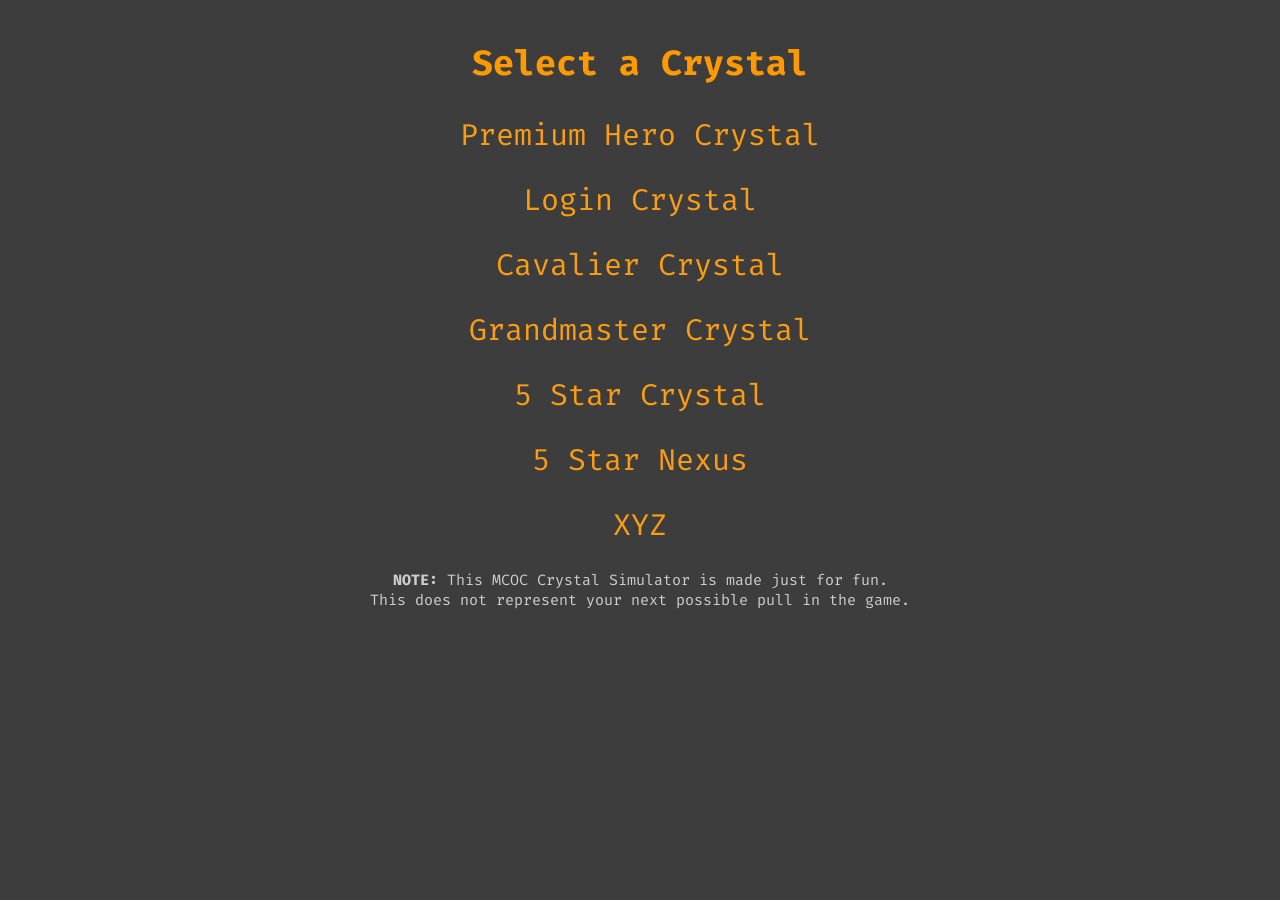
<file: crystals/index.htm>
<!DOCTYPE html>
<html lang="e">
    <head id="h">
        <meta charset="UTF-8">
        <meta name="viewport" content="width=device-width, initial-scale=1.0">
        <meta http-equiv="X-UA-Compatible" content="ie=edge">
        <title>Crystals</title>
        <link rel="perconnect" href="https://fonts.gstatic.com">
        <link href="https://fonts.googleapis.com/css2?family=Fira+Code:wght@450&display=swap" rel="stylesheet">
        <style>
            body{
                background-color: rgb(61, 61, 61);
                font-family: "Fira Code";
                font-size: 20px;
            }
            h2{
                margin-top: 40px;
                font-family: "Fira Code";
                font-size: 35px;
                color:rgb(255, 153, 0);
                text-align: center;
            }
            #button{
                font-family: "Fira Code";
                font-size: 30px;
                margin-top: 25px;
                margin-bottom: 25px;
                color:rgb(250, 157, 18);
                background-color: rgb(61, 61, 61) !important;
                border: 0px;
                outline: none;
            }
            #button:active{
                transform: scale(0.98);
            }
            a{
                font-family: "Fira Code";
                font-size: 30px;
                margin-bottom: 25px;
                color:rgb(250, 157, 18);
                text-decoration: none;
                
            }
            .choose{
                text-align: center;
                
            }
            a:active{
                color:rgb(250, 157, 18);
            }
            a:hover{
                color:rgb(253, 189, 93);
            }
            .note{
                text-align: center;
                font-family: "Fira Code";
                font-size: 15px;
                color: rgb(206, 206, 206);
            }
        </style>
    </head>
    <body>
        <div>
            <h2>Select a Crystal</h2>
        </div>
        <div class="choose">
            <div id="button"><a href="https://irasnalida.github.io/crystals/phc/">Premium Hero Crystal</a></div>
            <div id="button"><a href="https://irasnalida.github.io/crystals/logincrys/loginCrystal.htm">Login Crystal</a></div>
            <div id="button"><a href="https://irasnalida.github.io/crystals/cavcrystal/">Cavalier Crystal</a></div>
            <div id="button"><a href="https://irasnalida.github.io/crystals/gmcrystal/gmCrystal.htm">Grandmaster Crystal</a></div>
            <div id="button"><a href="https://irasnalida.github.io/crystals/fivestar/">5 Star Crystal</a></div>
            <div id="button"><a href="https://irasnalida.github.io/crystals/nexfivestar/">5 Star Nexus</a></div>
            <div id="button"><a href="">XYZ</a></div>
            <p class="note"><b>NOTE:</b> This MCOC Crystal Simulator is made just for fun.<br>This does not represent your next possible pull in the game.</p>
        </div>
    </body>
</html>
</file>
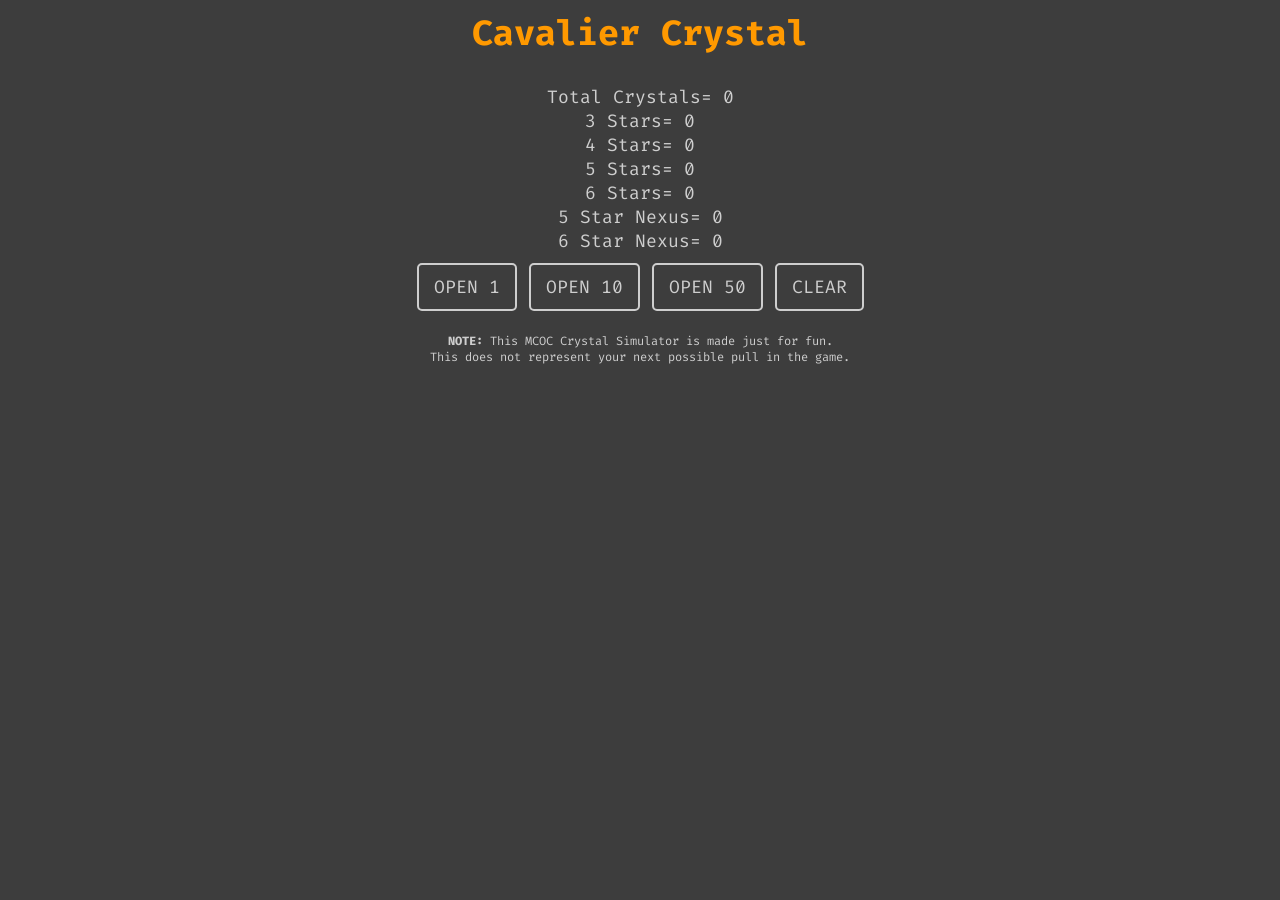
<file: crystals/cavcrystal/index.htm>
<!DOCTYPE html>
<html lang="en">
<head id="h">
    <meta charset="UTF-8">
    <meta name="viewport" content="width=device-width, initial-scale=1.0">
    <meta http-equiv="X-UA-Compatible" content="ie=edge">
    <title>Cavalier Crystal</title>
    <link rel="perconnect" href="https://fonts.gstatic.com">
    <link href="https://fonts.googleapis.com/css2?family=Fira+Code:wght@450&display=swap" rel="stylesheet">
    <link rel="stylesheet" href="cavcrystal.css">
    <link rel="stylesheet" href="../style/main.css">
</head>
<body>
    <script type="text/javascript" src="..\script\opener.js"></script>
    <script type="text/javascript" src="cavcrystal.js"></script>
    <div class="main_container">
        <h2>Cavalier Crystal</h2>
        <div class="stats">
            Total Crystals= <a id="countCavTotal">0</a><br>
            3 Stars= <a id="countCavThree">0</a><br>
            4 Stars= <a id="countCavFour">0</a><br>
            5 Stars= <a id="countCavFive">0</a><br>
            6 Stars= <a id="countCavSix">0</a><br>
            5 Star Nexus= <a id="countCavFiveNex">0</a><br>
            6 Star Nexus= <a id="countCavSixNex">0</a><br>
        </div>
        <button type="button" id="openCrystal" onclick="openCavCrystal(1)">OPEN 1</button>
        <button type="button" id="openCrystal" onclick="openCavCrystal(10)">OPEN 10</button>
        <button type="button" id="openCrystal" onclick="openCavCrystal(50)">OPEN 50</button>
        <button type="button" id="clear" onclick="clearWindow()">CLEAR</button>
        <div class="noSelect" id="showChamp"></div>
        <p class="note"><b>NOTE:</b> This MCOC Crystal Simulator is made just for fun.<br>This does not represent your next possible pull in the game.</p>
    </div>
</body>
</html>
</file>
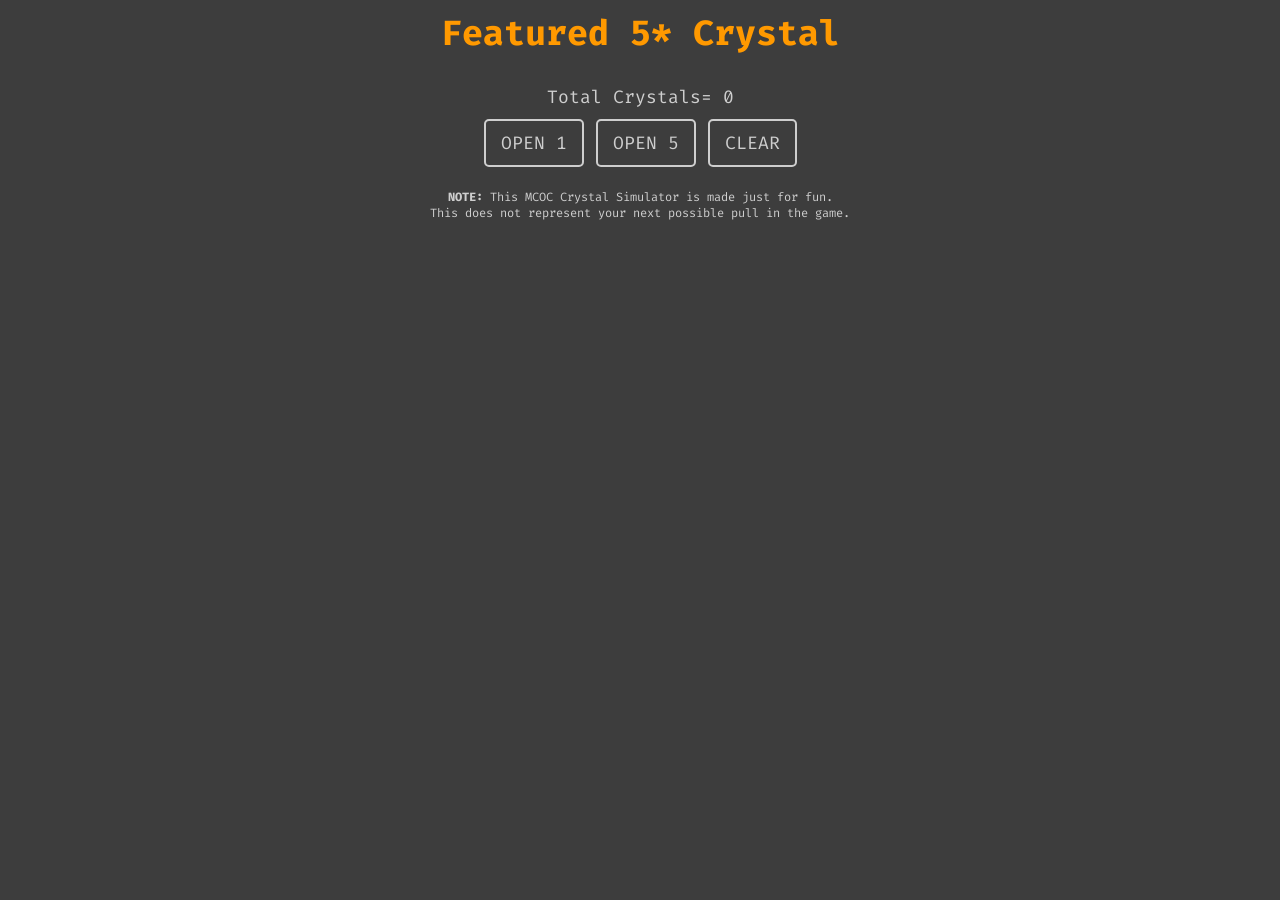
<file: crystals/featfivestar/index.htm>
<!DOCTYPE html>
<html lang="en">
<head id="h">
    <meta charset="UTF-8">
    <meta name="viewport" content="width=device-width, initial-scale=1.0">
    <meta http-equiv="X-UA-Compatible" content="ie=edge">
    <title>Featured 5* Crystal</title>
    <link rel="perconnect" href="https://fonts.gstatic.com">
    <link href="https://fonts.googleapis.com/css2?family=Fira+Code:wght@450&display=swap" rel="stylesheet">
    <link rel="stylesheet" href="featfivestar.css">
    <link rel="stylesheet" href="../style/main.css">
</head>
<body>
    <script type="text/javascript" src="..\script\opener.js"></script>
    <script type="text/javascript" src="featfivestar.js"></script>
    <div class="main_container">
        <h2>Featured 5* Crystal</h2>
        <div class="stats">Total Crystals= <a id="countTotal">0</a></div>
        <div class="noSelect" id="reveal_pool"></div>
        <button type="button" id="open1Crystal" onclick="openCrystal(1)">OPEN 1</button>
        <button type="button" id="open10Crystal" onclick="openCrystal(5)">OPEN 5</button>
        <button type="button" id="clear" onclick="clearWindow()">CLEAR</button>
        
        <div class="noSelect" id="dispChamp"></div>
        <p class="note"><b>NOTE:</b> This MCOC Crystal Simulator is made just for fun.<br>This does not represent your next possible pull in the game.</p>
    </div>
</body>
</html>
</file>
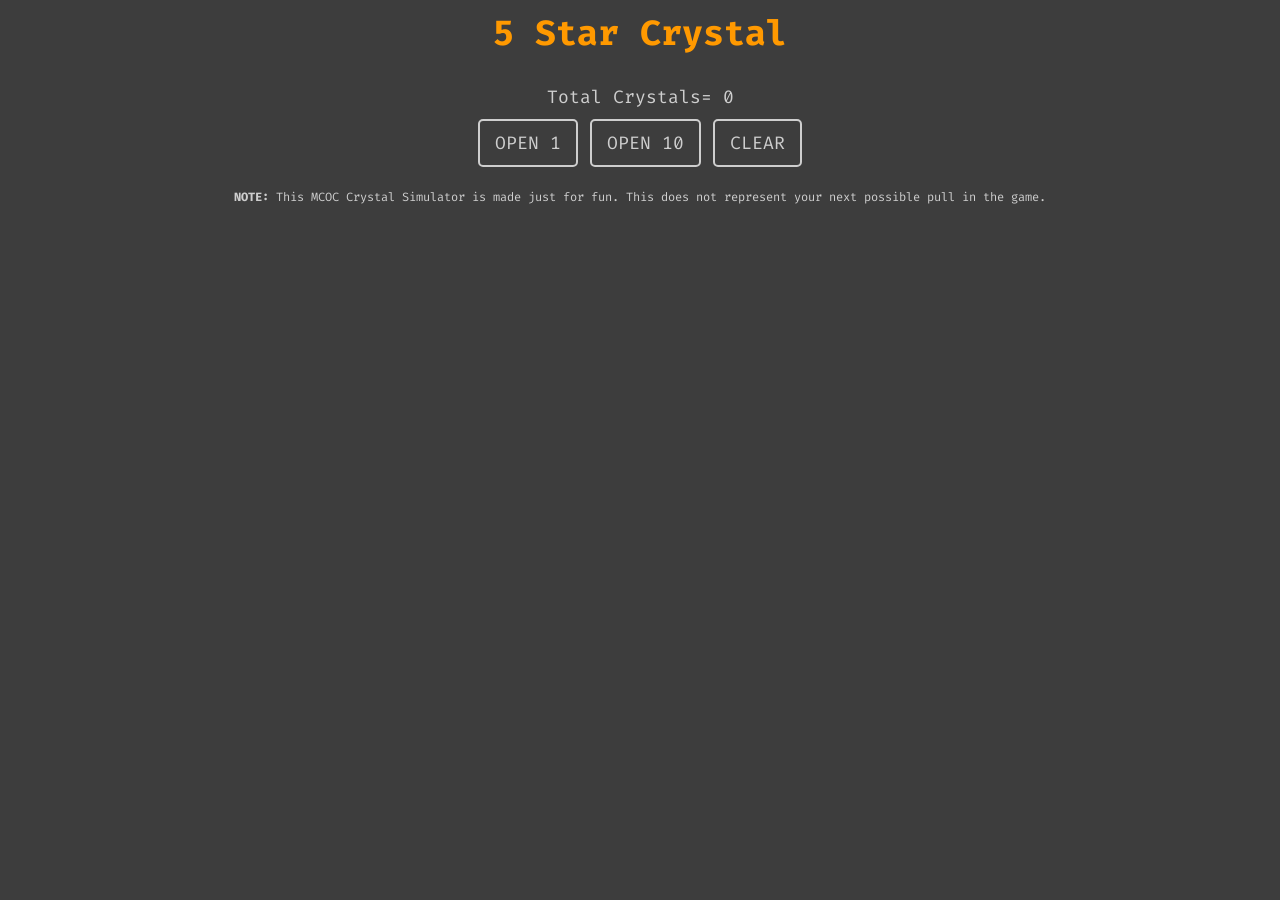
<file: crystals/fivestar_ex/index.htm>
<!DOCTYPE html>
<html lang="en">
<head id="h">
    <meta charset="UTF-8">
    <meta name="viewport" content="width=device-width, initial-scale=1.0">
    <meta http-equiv="X-UA-Compatible" content="ie=edge">
    <title>5 Star Crystal</title>
    <link rel="perconnect" href="https://fonts.gstatic.com">
    <link href="https://fonts.googleapis.com/css2?family=Fira+Code:wght@450&display=swap" rel="stylesheet">
    <link rel="stylesheet" href="fivestar.css">
    <link rel="stylesheet" href="../style/main.css">
</head>
<body>
    <script type="text/javascript" src="..\script\opener.js"></script>
    <script type="text/javascript" src="fivestar.js"></script>
    <div class="main_container">
        <h2>5 Star Crystal</h2>
        <div class="stats">Total Crystals= <a id="countTotal">0</a></div>
        <button type="button" id="open1Crystal" onclick="openCrystal(1)">OPEN 1</button>
        <button type="button" id="open10Crystal" onclick="openCrystal(10)">OPEN 10</button>
        <button type="button" id="clear" onclick="clearWindow()">CLEAR</button>
        <div class="histChamp" id=showChamp2></div>
        <div class="pulledChamp" id="showChamp"></div>
        <p class="note"><b>NOTE:</b> This MCOC Crystal Simulator is made just for fun. This does not represent your next possible pull in the game.</p>
    </div>
</body>
</html>
</file>
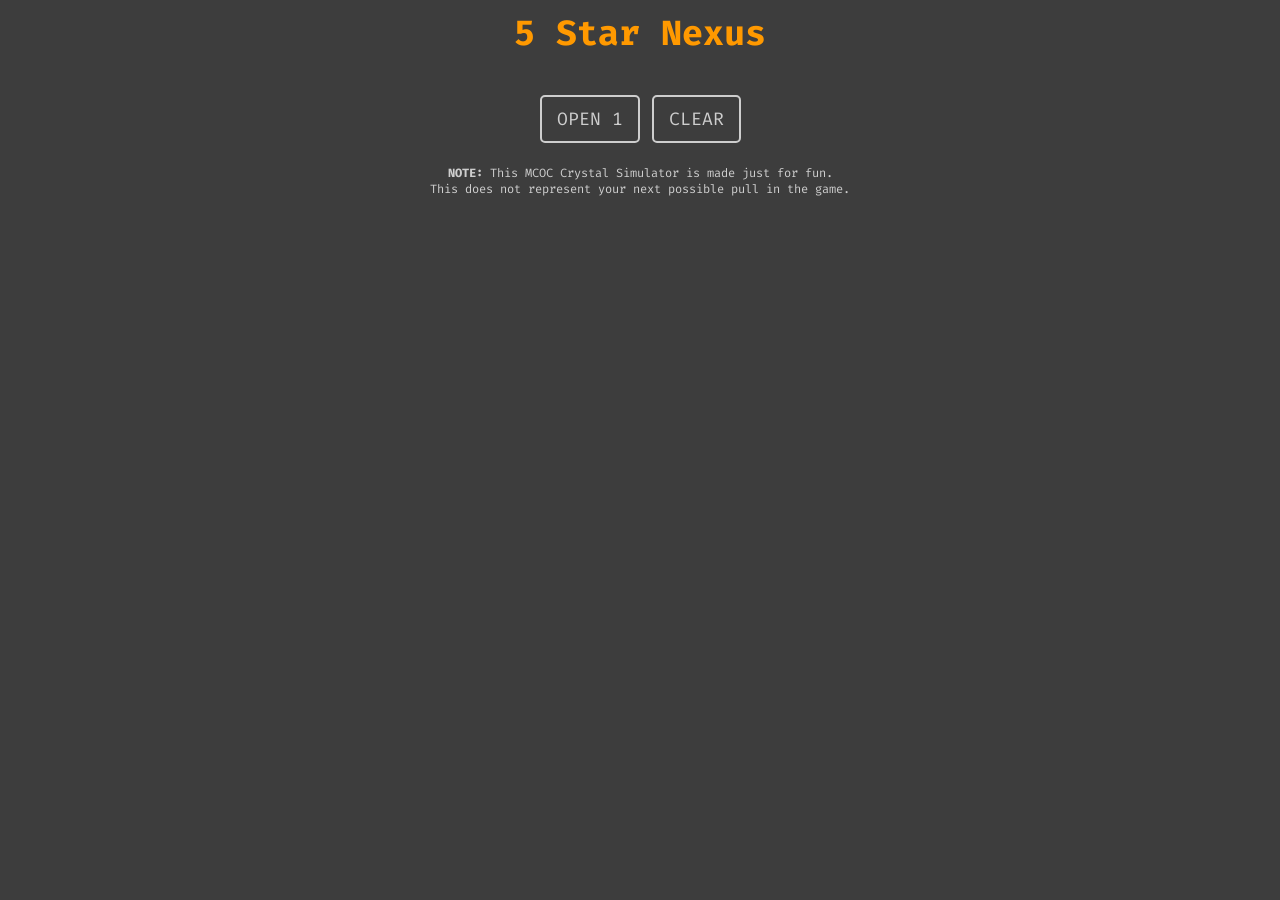
<file: crystals/nexfivestar/index.htm>
<!DOCTYPE html>
<html lang="en">
<head id="h">
    <meta charset="UTF-8">
    <meta name="viewport" content="width=device-width, initial-scale=1.0">
    <meta http-equiv="X-UA-Compatible" content="ie=edge">
    <title>Nexus 5*</title>
    <link rel="perconnect" href="https://fonts.gstatic.com">
    <link href="https://fonts.googleapis.com/css2?family=Fira+Code:wght@450&display=swap" rel="stylesheet">
    <link rel="stylesheet" href="nexfivestar.css">
    <link rel="stylesheet" href="../style/main.css">
</head>
<body>
    <script type="text/javascript" src="..\script\opener.js"></script>
    <script type="text/javascript" src="nexfivestar.js"></script>
    <div class="main_container">
        <h2>5 Star Nexus</h2>
        <button type="button" id="open1Crystal" onclick="openNexFiveCrystal(1)">OPEN 1</button>
        <button type="button" id="clear" onclick="clearWindow()">CLEAR</button>
        <div class="pulledChamp" id="showChamp">g</div>
        <div class="histChamp" id=showChamp2></div>
        <p class="note"><b>NOTE:</b> This MCOC Crystal Simulator is made just for fun.<br>This does not represent your next possible pull in the game.</p>
    </div>
</body>
</html>
</file>
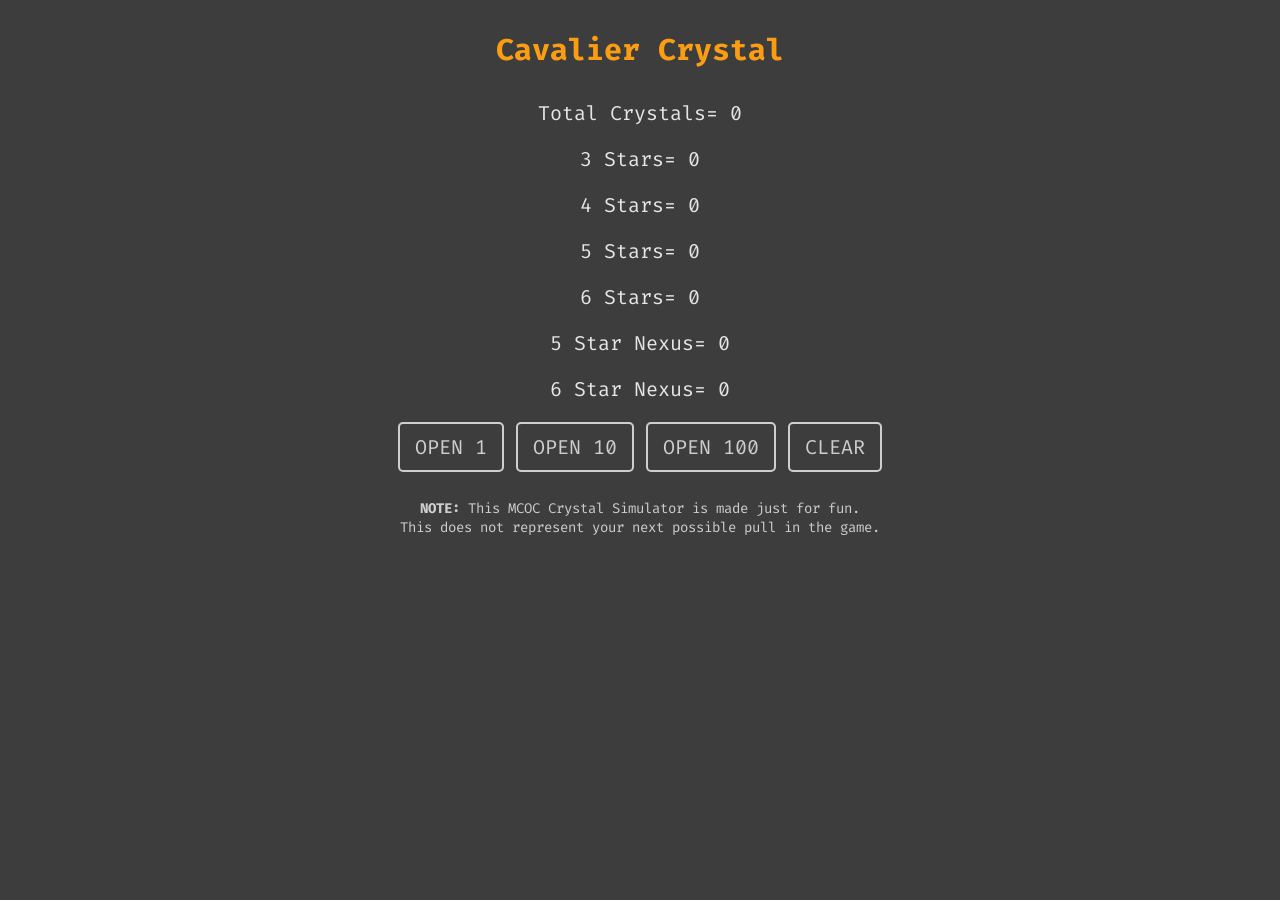
<file: crystals/old_cavcrystal/index.htm>
<!DOCTYPE html>
<html lang="en">
<head id="h">
    <meta charset="UTF-8">
    <meta name="viewport" content="width=device-width, initial-scale=1.0">
    <meta http-equiv="X-UA-Compatible" content="ie=edge">
    <title>Cavalier Crystal</title>
    <link rel="perconnect" href="https://fonts.gstatic.com">
    <link href="https://fonts.googleapis.com/css2?family=Fira+Code:wght@450&display=swap" rel="stylesheet">
    <link rel="stylesheet" href="cavcrystal.css">
</head>
<body onload="readjson()">
    <script type="text/javascript" src=""></script>
    <script type="text/javascript" src="cavcrystal.js"></script>
    <div class="cavalier">
        <h2>Cavalier Crystal</h2>
        <p>Total Crystals= <a id="countCavTotal">0</a></p>
        <p>3 Stars= <a id="countCavThree">0</a></p>
        <p>4 Stars= <a id="countCavFour">0</a></p>
        <p>5 Stars= <a id="countCavFive">0</a></p>
        <p>6 Stars= <a id="countCavSix">0</a></p>
        <p>5 Star Nexus= <a id="countCavFiveNex">0</a></p>
        <p>6 Star Nexus= <a id="countCavSixNex">0</a></p>
        <button type="button" id="openCrystal" onclick="openCavCrystal(1)">OPEN 1</button>
        <button type="button" id="openCrystal" onclick="openCavCrystal(10)">OPEN 10</button>
        <button type="button" id="openCrystal" onclick="openCavCrystal(100)">OPEN 100</button>
        <button type="button" id="clear" onclick="clearWindow()">CLEAR</button>
        <div class="champArea">
            <p><a id="showChamp"></a></p>
            <p class="note"><b>NOTE:</b> This MCOC Crystal Simulator is made just for fun.<br>This does not represent your next possible pull in the game.</p>
        </div>
    </div>
</body>
</html>
</file>
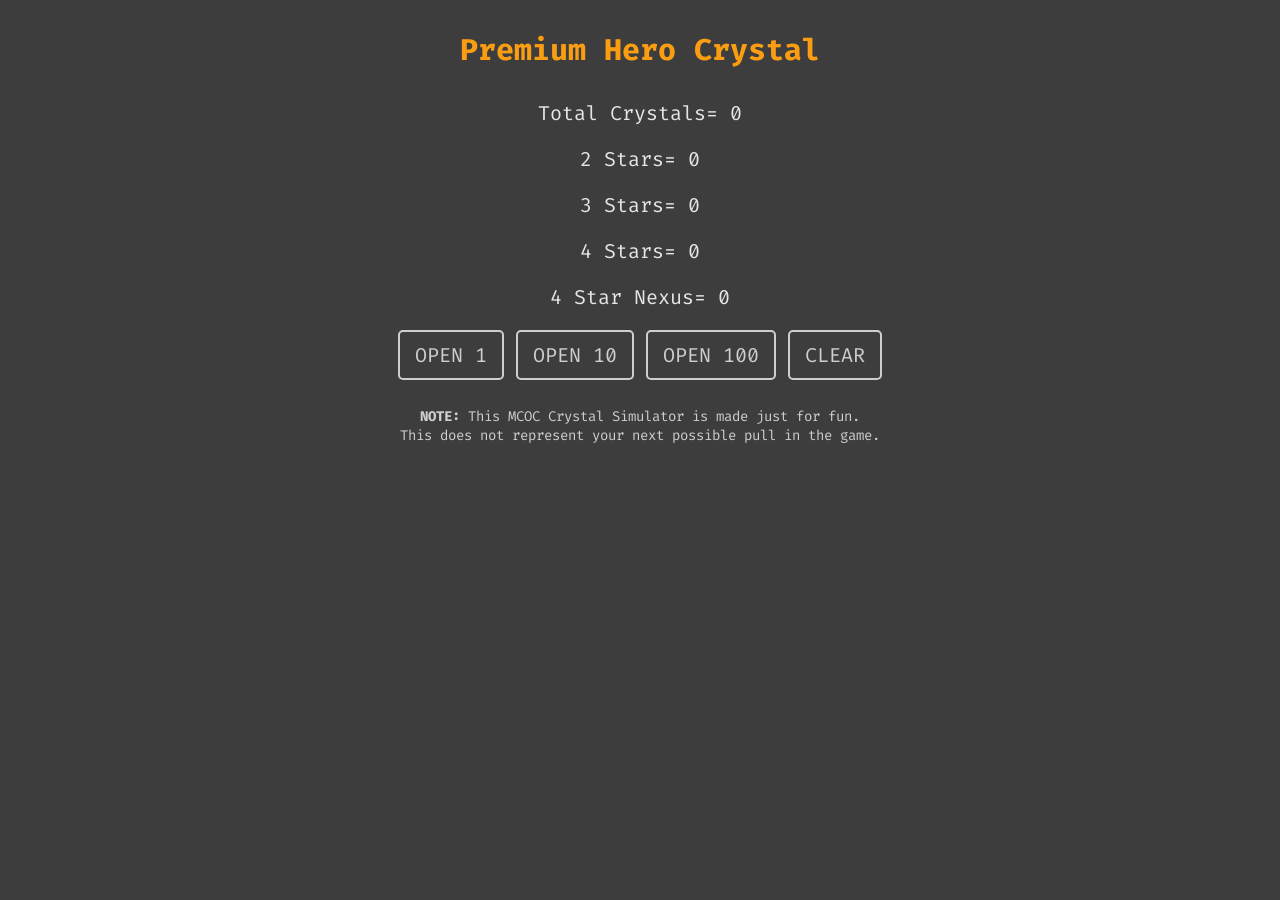
<file: crystals/phc/index.htm>
<!DOCTYPE html>
<html lang="en">
<head id="h">
    <meta charset="UTF-8">
    <meta name="viewport" content="width=device-width, initial-scale=1.0">
    <meta http-equiv="X-UA-Compatible" content="ie=edge">
    <title>PHC</title>
    <link rel="perconnect" href="https://fonts.gstatic.com">
    <link href="https://fonts.googleapis.com/css2?family=Fira+Code:wght@450&display=swap" rel="stylesheet">
    <link rel="stylesheet" href="phc.css">
</head>
<body onload="read4Star()">
    <script type="text/javascript" src="https://djindevstuff.github.io/crystals/script/champ4pull.js"></script>
    <script type="text/javascript" src="phc.js"></script>
    <div class="phc">
        <h2>Premium Hero Crystal</h2>
        <p>Total Crystals= <a id="countPhcTotal">0</a></p>
        <p>2 Stars= <a id="countPhcTwo">0</a></p>
        <p>3 Stars= <a id="countPhcThree">0</a></p>
        <p>4 Stars= <a id="countPhcFour">0</a></p>
        <p>4 Star Nexus= <a id="countPhcFourNex">0</a></p>
        <button type="button" id="open1Crystal" onclick="openPhCrystal(1)">OPEN 1</button>
        <button type="button" id="open10Crystal" onclick="openPhCrystal(10)">OPEN 10</button>
        <button type="button" id="open100Crystal" onclick="openPhCrystal(100)">OPEN 100</button>
        <button type="button" id="clear" onclick="clearWindow()">CLEAR</button>
        <p><a id="showChamp"></a></p>
        <p class="note"><b>NOTE:</b> This MCOC Crystal Simulator is made just for fun.<br>This does not represent your next possible pull in the game.</p>
    </div>
</body>
</html>
</file>
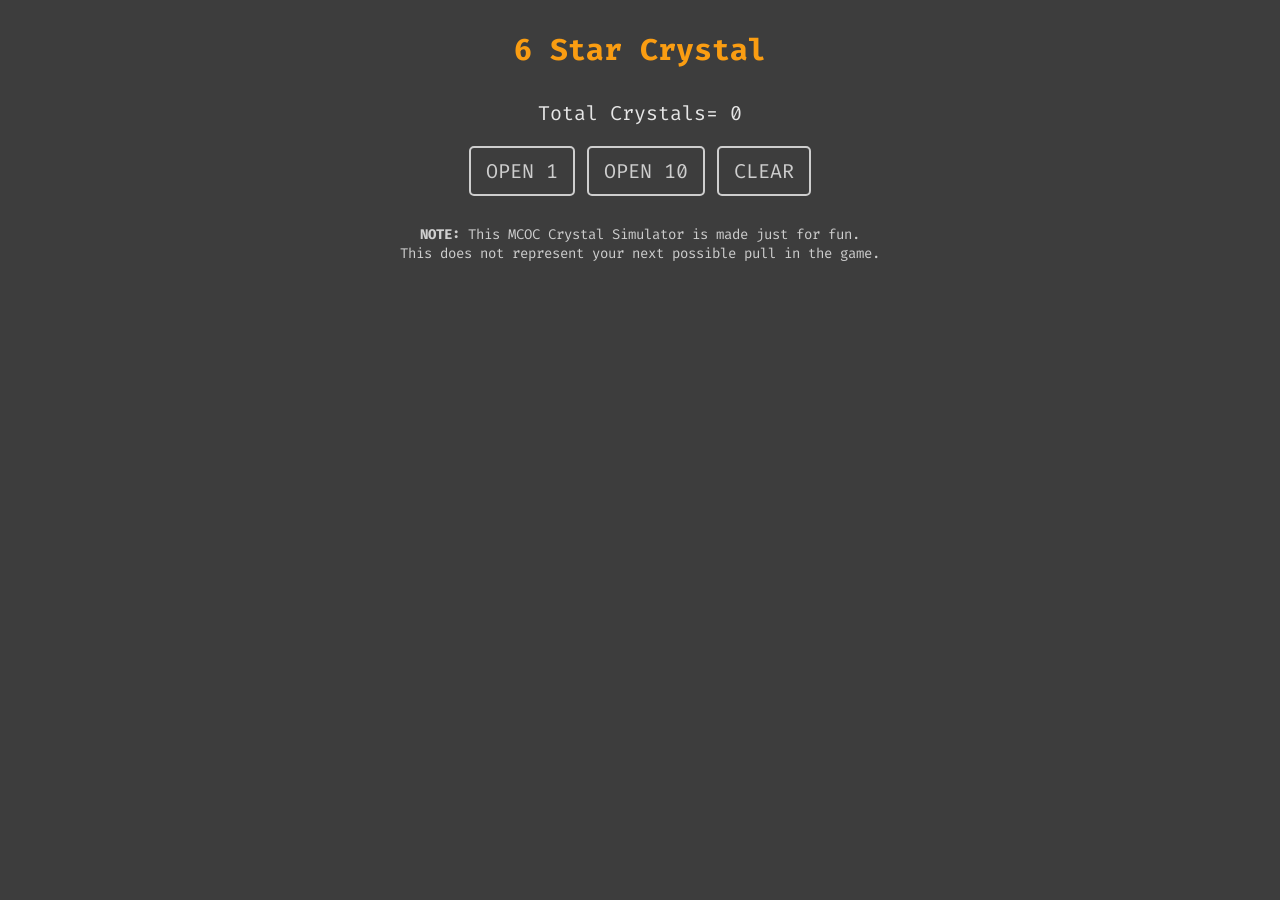
<file: crystals/sixstar/index.htm>
<!DOCTYPE html>
<html lang="en">
<head id="h">
    <meta charset="UTF-8">
    <meta name="viewport" content="width=device-width, initial-scale=1.0">
    <meta http-equiv="X-UA-Compatible" content="ie=edge">
    <title>6 Star Crystal</title>
    <link rel="perconnect" href="https://fonts.gstatic.com">
    <link href="https://fonts.googleapis.com/css2?family=Fira+Code:wght@450&display=swap" rel="stylesheet">
    <link rel="stylesheet" href="sixstar.css">
</head>
<body onload="read6Star()">
    <div class="sixStar">
        <script type="text/javascript" src="sixstar.js"></script>
        <h2>6 Star Crystal</h2>
        <p>Total Crystals= <a id="countTotal">0</a></p>
        <button type="button" id="open1Crystal" onclick="open1Crystal(1)">OPEN 1</button>
        <button type="button" id="open10Crystal" onclick="open10Crystal(10)">OPEN 10</button>
        <button type="button" id="clear" onclick="clearWindow()">CLEAR</button>
        <p class="pulledChamp"><a id="showChamp"></a></p>
        <p class="histChamp"><a id=showChamp2></a></p>
        <p class="note"><b>NOTE:</b> This MCOC Crystal Simulator is made just for fun.<br>This does not represent your next possible pull in the game.</p>
    </div>
</body>
</html>
</file>
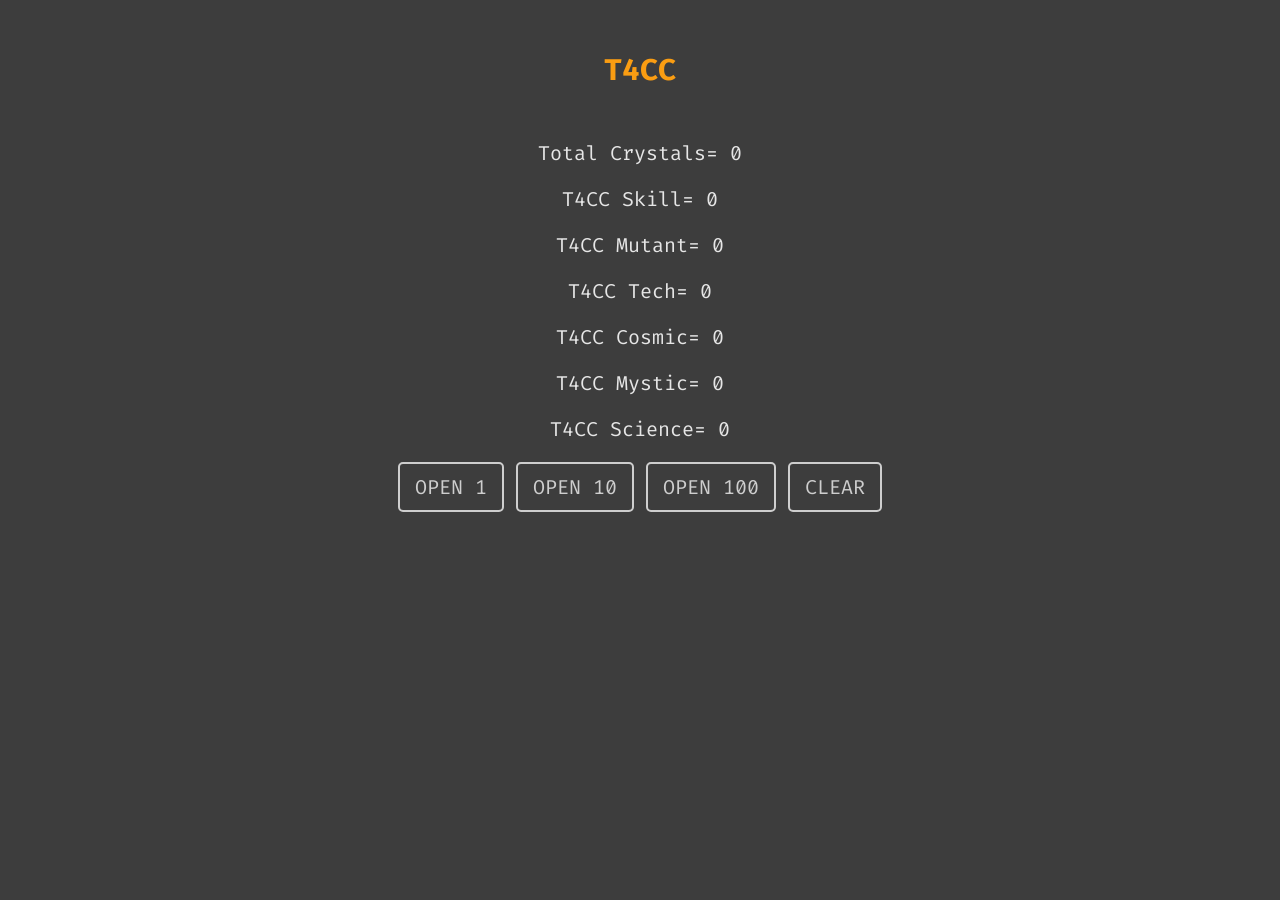
<file: crystals/tier4cc.htm>
<!DOCTYPE html>
<html lang="en">
<head id="h">
    <meta charset="UTF-8">
    <meta name="viewport" content="width=device-width, initial-scale=1.0">
    <meta http-equiv="X-UA-Compatible" content="ie=edge">
    <title>T4CC</title>
    <link rel="perconnect" href="https://fonts.gstatic.com">
    <link href="https://fonts.googleapis.com/css2?family=Fira+Code:wght@450&display=swap" rel="stylesheet">
    <style>
        body{
            background-color: rgb(61, 61, 61);
            font-family: "Fira Code";
            font-size: 20px;
        }
        p{
            color:rgb(230, 230, 230);
            background-color: rgb(61, 61, 61) !important;
        }
        h2{
            padding-left: 70px;
            padding-right: 70px;
            padding-bottom: 25px;
            padding-top: 25px;
            color:rgb(250, 157, 18);
            background-color: rgb(61, 61, 61) !important;
        }
        .login{
            text-align: center;
        }
        button {        
            padding-left: 15px;
            padding-right: 15px;
            padding-top: 10px;
            padding-bottom: 10px;
            font-family: "Fira Code";
            font-size: 20px;
            border-color: rgba(0, 0, 0, 0);
            border: 2px solid;
            background-color: rgba(0, 0, 0, 0);
            color: rgb(206, 206, 206);
            border-radius: 5px;
            margin-bottom: 7px;
            outline: none;
        }
        button:active{
            transform: scale(0.98);
            background-color: rgb(105, 105, 105);
        }
        footer{
            
            font-family: "Fira Code";
            font-size: 14px;
            color: rgb(206, 206, 206);
        }
    </style>
</head>
<body>
    <div class="login">
        <script>
            var threeCount=0;
            var skillCount=0;
            var mutCount=0;
            var techCount=0;
            var cosmCount=0;
            var mystCount=0;
            var sciCount=0;
            var r=0;
            function openCrystal(n){
                for(var i=0;i<n;i++){
                    r=Math.random();
                    if(r>=0.0 && r<(1/6)){
                        skillCount+=1;
                    }
                    else if(r>=(1/6) && r<(2/6)){
                        mutCount+=1;
                    }
                    else if(r>=(2/6) && r<(3/6)){
                        techCount+=1;
                    }
                    else if(r>=(3/6) && r<(4/6)){
                        cosmCount+=1;
                    }
                    else if(r>=(4/6) && r<(5/6)){
                        mystCount+=1;
                    }
                    else{
                        sciCount+=1;
                    }
                    totalCount=skillCount+mutCount+techCount+cosmCount+mystCount+sciCount;
                }
                document.getElementById("countTotal").innerHTML = totalCount;
                document.getElementById("countSkill").innerHTML = skillCount;
                document.getElementById("countMut").innerHTML = mutCount;
                document.getElementById("countTech").innerHTML = techCount;
                document.getElementById("countCosm").innerHTML = cosmCount;
                document.getElementById("countMyst").innerHTML = mystCount;
                document.getElementById("countSci").innerHTML = sciCount;
            }
            function clearWindow(){
                totalCount=0;
                skillCount=0;
                mutCount=0;
                techCount=0;
                cosmCount=0;
                mystCount=0;
                sciCount=0;
                document.getElementById("countTotal").innerHTML = totalCount;
                document.getElementById("countSkill").innerHTML = skillCount;
                document.getElementById("countMut").innerHTML = mutCount;
                document.getElementById("countTech").innerHTML = techCount;
                document.getElementById("countCosm").innerHTML = cosmCount;
                document.getElementById("countMyst").innerHTML = mystCount;
                document.getElementById("countSci").innerHTML = sciCount;
            }
        </script>
        <h2>T4CC</h2>
        <p>Total Crystals= <a id="countTotal">0</a></p>
        <p>T4CC Skill= <a id="countSkill">0</a></p>
        <p>T4CC Mutant= <a id="countMut">0</a></p>
        <p>T4CC Tech= <a id="countTech">0</a></p>
        <p>T4CC Cosmic= <a id="countCosm">0</a></p>
        <p>T4CC Mystic= <a id="countMyst">0</a></p>
        <p>T4CC Science= <a id="countSci">0</a></p>
        <button type="button" onclick="openCrystal(1)">OPEN 1</button>
        <button type="button" onclick="openCrystal(10)">OPEN 10</button>
        <button type="button" onclick="openCrystal(100)">OPEN 100</button>
        <button type="button" onclick="clearWindow()">CLEAR</button>
    </div>
</body>
</html>
</file>
<file: crystals/cavcrystal/cavcrystal.css>
.champArea{
    -webkit-user-select: none;
    -ms-user-select: none;
    user-select: none;
}
</file>
<file: crystals/style/main.css>
body{
    background-color: rgb(61, 61, 61);
    font-size: 20px;
    font-family: 'Fira Code', sans-serif;
}
h2{
    margin-top: 10px;
    font-size: 35px;
    color:rgb(255, 153, 0);
    text-align: center;
}
hr{
    background-color: rgb(36, 36, 36);
    border: 0;
    height: 2px;
    width: 90%;
    margin: 0 auto;
}
p{
    color:rgb(230, 230, 230);
    background-color: rgb(61, 61, 61) !important;
}
.note{
    text-align: center;
    font-size: 12px;
    color: rgb(206, 206, 206);
}
.stats{
    font-size: 18px;
    color: rgb(206, 206, 206);
}
button{        
    padding-left: 15px;
    padding-right: 15px;
    padding-top: 10px;
    padding-bottom: 10px;
    font-family: "Fira Code",monospace;
    font-size: 18px;
    border-color: rgba(0, 0, 0, 0);
    border: 2px solid;
    background-color: rgba(0, 0, 0, 0);
    color: rgb(206, 206, 206);
    border-radius: 5px;
    margin-bottom: 10px;
    margin-top: 10px;
    outline: none;
}
button:active{
    transform: scale(0.98);
    background-color: rgb(105, 105, 105);
}
.main_container{
    text-align: center;
}
.framewithport{
    position: relative;
    display: inline;
    margin: 2px;
}
.border{
    width: 72px;
    height: 60px;
}
.head_image{
    width: 59px;
    height: 59px;
    position: absolute;
    bottom: 13.2px;
    left: 6px;
}
.dot{
    font-size: 14px;
    color: rgb(240, 240, 240);
    background-color: rgb(34, 34, 34);
    border-radius: 5px;
    padding: 2px;
    border-color: rgb(231, 231, 231);
    position: absolute;
    bottom: 53px;
    right: 12px;
    z-index: 1;
}
.noSelect{
    -webkit-touch-callout: none;
    -webkit-user-select: none;
    -khtml-user-select: none;
    -moz-user-select: none;
    -ms-user-select: none;
    user-select: none;
	-webkit-tap-highlight-color:rgba(255, 255, 255, 0);
}
</file>
<file: crystals/featfivestar/featfivestar.css>
.pulledChamp{
    color:rgb(230, 230, 230);
    background-color: rgb(61, 61, 61) !important;
    font-size: 22px;
}
.histChamp{
    color:rgb(210, 210, 210);
    background-color: rgb(61, 61, 61) !important;
    font-size: 20px;
}
</file>
<file: crystals/fivestar_ex/fivestar.css>
/* Hide scrollbar for Chrome, Safari and Opera */
.pulledChamp::-webkit-scrollbar {
    display: none;
}
/* Hide scrollbar for IE, Edge and Firefox */
.pulledChamp {
  -ms-overflow-style: none;  /* IE and Edge */
  scrollbar-width: none;  /* Firefox */
}
.pulledChamp{
    display: none;
    width: auto;
    height: 265px;
    text-align: left;
    padding-top: 10px;
    color:rgb(230, 230, 230);
    background-color: rgb(55, 55, 55);
    outline: 3px solid rgb(41, 41, 41);
    font-size: 22px;
    overflow: scroll;
    scroll-behavior: smooth;
    text-align: justify;
    -webkit-user-select: none;
    -ms-user-select: none;
    user-select: none;
}
.histChamp{
    color:rgb(210, 210, 210);
    background-color: rgb(61, 61, 61) !important;
    font-size: 20px;
    -webkit-user-select: none;
    -ms-user-select: none;
    user-select: none;
}
.btn-disabled{
    cursor: not-allowed;
    pointer-events: none;
    color: rgb(129, 129, 129);
}
.dupe{
    background-color: rgb(0, 0, 255);
}
</file>
<file: crystals/nexfivestar/nexfivestar.css>
.pulledChamp{
    display: none;
    text-align: center;
    padding-top: 10px;
    color:rgb(230, 230, 230);
    background-color: rgb(55, 55, 55);
    outline: 3px solid rgb(41, 41, 41);
    font-size: 22px;
    scroll-behavior: smooth;
    -webkit-user-select: none;
    -ms-user-select: none;
    user-select: none;
}
.histChamp{
    color:rgb(210, 210, 210);
    background-color: rgb(61, 61, 61) !important;
    font-size: 20px;
    -webkit-user-select: none;
    -ms-user-select: none;
    user-select: none;
}
.btn-disabled{
    cursor: not-allowed;
    pointer-events: none;
    color: rgb(129, 129, 129);
}
</file>
<file: crystals/old_cavcrystal/cavcrystal.css>
body{
    background-color: rgb(61, 61, 61);
    font-family: "Fira Code",monospace;
    font-size: 20px;
}
g{
    color: rgb(97, 37, 194);
    background-color: rgb(0, 0, 0) !important;
}
p{
    color:rgb(230, 230, 230);
    background-color: rgb(61, 61, 61) !important;
}
h2{
    padding: 5px;
    color:rgb(250, 157, 18);
    background-color: rgb(61, 61, 61) !important;
}
.cavalier{
    text-align: center;
}
.champArea{
    -webkit-user-select: none;
    -ms-user-select: none;
    user-select: none;
}
button{        
    padding-left: 15px;
    padding-right: 15px;
    padding-top: 10px;
    padding-bottom: 10px;
    font-family: "Fira Code",monospace;
    font-size: 20px;
    border-color: rgba(0, 0, 0, 0);
    border: 2px solid;
    background-color: rgba(0, 0, 0, 0);
    color: rgb(206, 206, 206);
    border-radius: 5px;
    margin-bottom: 7px;
    outline: none;
}
button:active{
    transform: scale(0.98);
    background-color: rgb(105, 105, 105);
}
.note{
    text-align: center;
    font-family: "Fira Code";
    font-size: 14px;
    color: rgb(206, 206, 206);
}
six{
    color: rgb(16, 160, 255);
}
.border{
    position: relative;
    left: 0px;
    margin: 5px;
}
.fivestar{
    transform-origin: 0% 0%;
    width: 59px;
    height: 59px;
    margin: 5px;
    transform: translateX(-77px) translateY(-7px);
    position: absolute;
    z-index: 1;
}
</file>
<file: crystals/phc/phc.css>
body{
    background-color: rgb(61, 61, 61);
    font-family: "Fira Code",monospace;
    font-size: 20px;
}
p{
    color:rgb(230, 230, 230);
    background-color: rgb(61, 61, 61) !important;
}
h2{
    padding: 5px;
    color:rgb(250, 157, 18);
    background-color: rgb(61, 61, 61) !important;
}
.phc{
    text-align: center;
}
button {        
    padding-left: 15px;
    padding-right: 15px;
    padding-top: 10px;
    padding-bottom: 10px;
    font-family: "Fira Code",monospace;
    font-size: 20px;
    border-color: rgba(0, 0, 0, 0);
    border: 2px solid;
    background-color: rgba(0, 0, 0, 0);
    color: rgb(206, 206, 206);
    border-radius: 5px;
    margin-bottom: 7px;
    outline: none;
}
button:active{
    transform: scale(0.98);
    background-color: rgb(105, 105, 105);
}
.note{
    text-align: center;
    font-family: "Fira Code";
    font-size: 14px;
    color: rgb(206, 206, 206);
}
</file>
<file: crystals/sixstar/sixstar.css>
body{
    background-color: rgb(61, 61, 61);
    font-family: "Fira Code";
    font-size: 20px;
}
p{
    color:rgb(230, 230, 230);
    background-color: rgb(61, 61, 61) !important;
}
h2{
    padding: 5px;
    color:rgb(250, 157, 18);
    background-color: rgb(61, 61, 61) !important;
}
.pulledChamp{
    color:rgb(230, 230, 230);
    background-color: rgb(61, 61, 61) !important;
    font-size: 22px;
}
.histChamp{
    color:rgb(210, 210, 210);
    background-color: rgb(61, 61, 61) !important;
    font-size: 20px;
}
.sixStar{
    text-align: center;
}
button {        
    padding-left: 15px;
    padding-right: 15px;
    padding-top: 10px;
    padding-bottom: 10px;
    font-family: "Fira Code";
    font-size: 20px;
    border-color: rgba(0, 0, 0, 0);
    border: 2px solid;
    background-color: rgba(0, 0, 0, 0);
    color: rgb(206, 206, 206);
    border-radius: 5px;
    margin-bottom: 7px;
    outline: none;
}
button:active{
    transform: scale(0.98);
    background-color: rgb(105, 105, 105);
}
.btn-disabled{
    cursor: not-allowed;
    pointer-events: none;
    color: rgb(129, 129, 129);
}
.note{
    text-align: center;
    font-family: "Fira Code";
    font-size: 14px;
    color: rgb(206, 206, 206);
}
</file>
